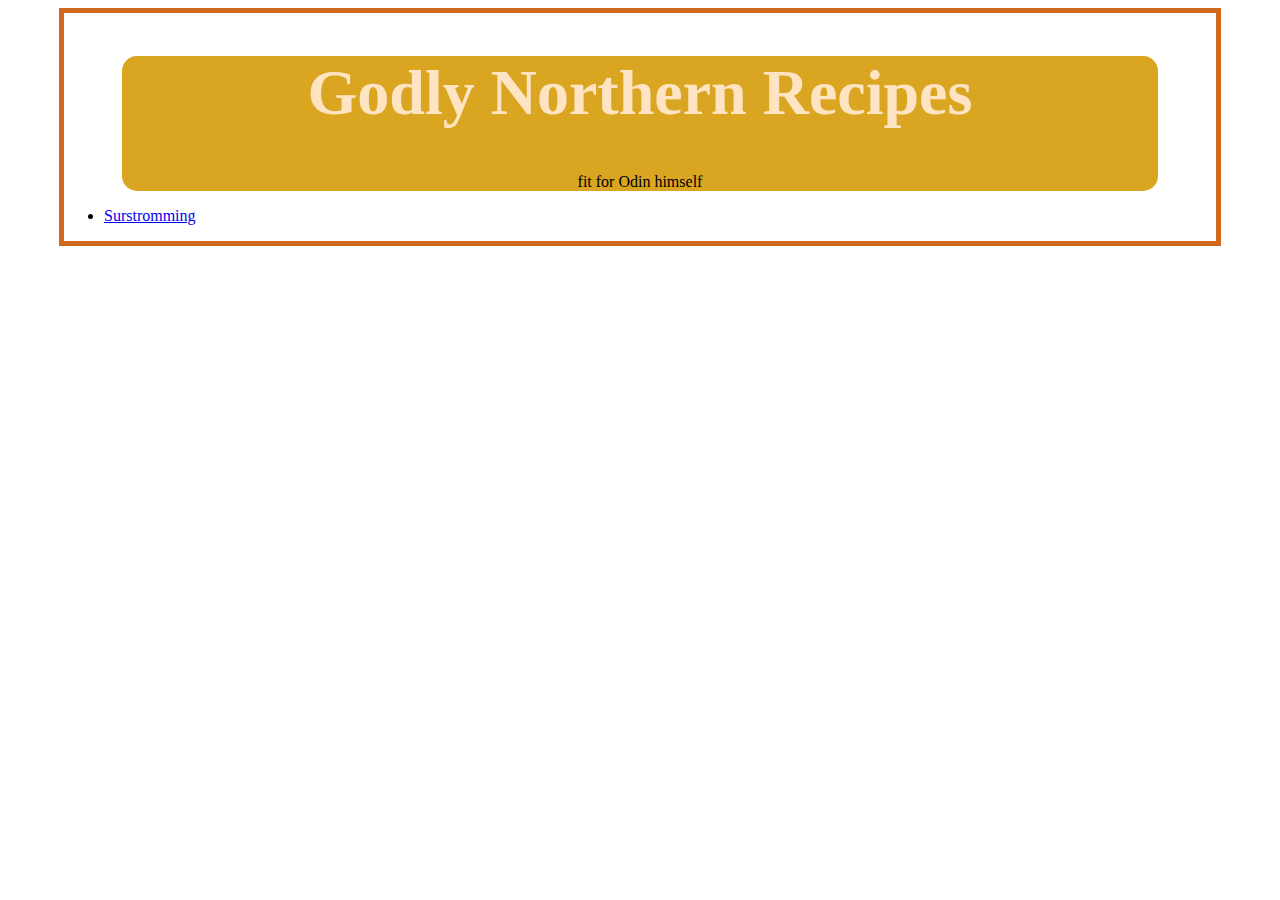
<file: index.html>
<!DOCTYPE html>
<html lang="en">
  <head>
    <meta charset="UTF-8" />
    <meta http-equiv="X-UA-Compatible" content="IE=edge" />
    <meta name="viewport" content="width=device-width, initial-scale=1.0" />
    <title>Recipe Site</title>
    <link rel="stylesheet" href="styles.css" />
  </head>
  <body>
    <div class="title">
      <h1>Godly Northern Recipes</h1>
      <p class="subtitle">fit for Odin himself</p>
    </div>
    <ul>
      <li>
        <a href="recipes/surstromming.html">Surstromming</a>
      </li>
    </ul>
  </body>
</html>
</file>
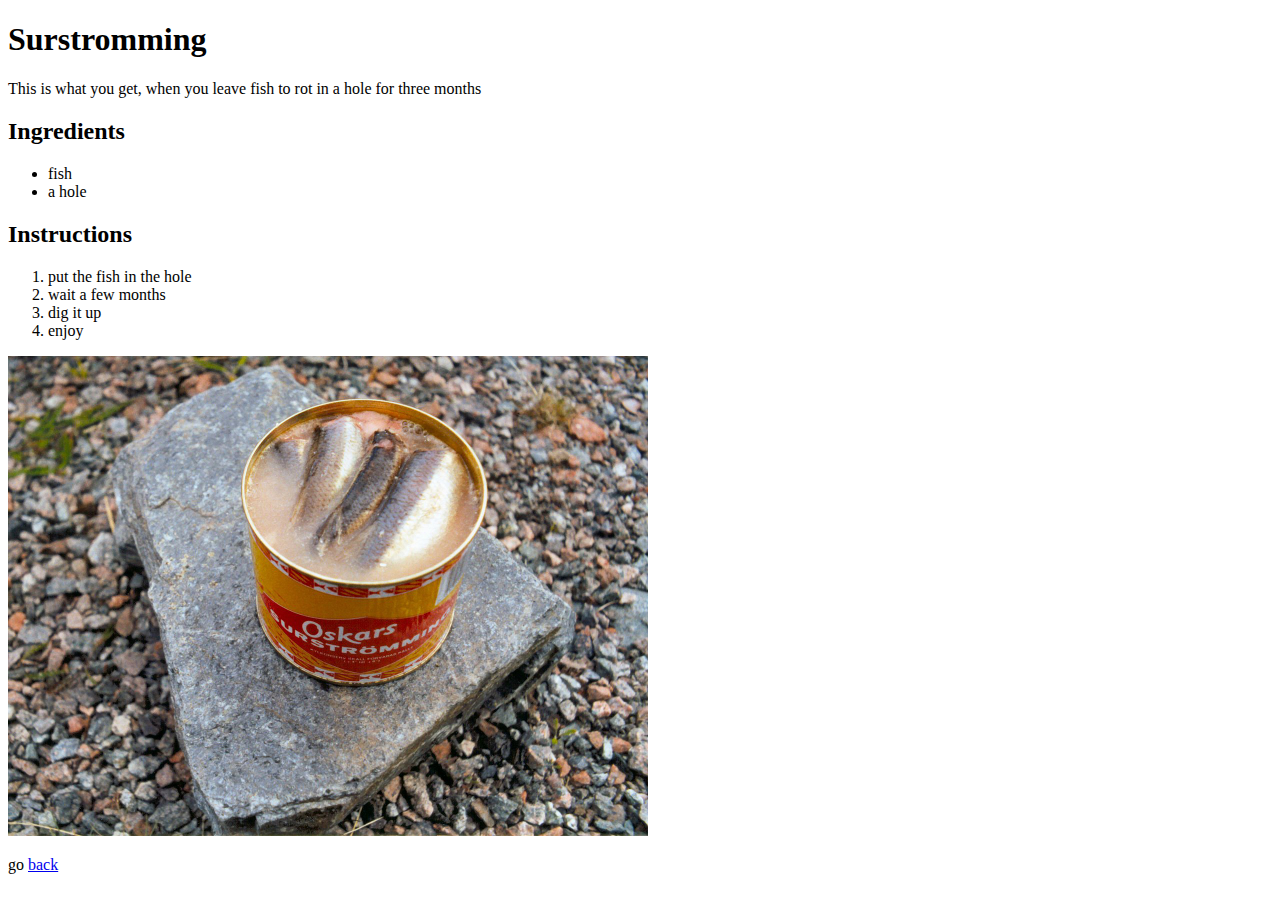
<file: recipes/surstromming.html>
<!DOCTYPE html>
<html lang="en">
<head>
    <meta charset="UTF-8">
    <meta http-equiv="X-UA-Compatible" content="IE=edge">
    <meta name="viewport" content="width=device-width, initial-scale=1.0">
    <title>Surstromming</title>
</head>
<body>
    <h1>Surstromming</h1>
    <p>This is what you get, when you leave fish to rot in a hole for three months</p>
    <h2>Ingredients</h2>
    <ul>
        <li>fish</li>
        <li>a hole</li>
    </ul>
    <h2>Instructions</h2>
    <ol>
        <li>put the fish in the hole</li>
        <li>wait a few months</li>
        <li>dig it up</li>
        <li>enjoy</li>
    </ol>

    <img src="../images/surstromming.jpg" alt="surstromming" width="640" height="480">

    <p>go <a href="../index.html">back</a></p>
</body>
</html>
</file>
<file: styles.css>
body {
  margin-left: auto;
  margin-right: auto;
  width: 90vw;
  border: 5px solid chocolate;
}

.title {
  background-color: goldenrod;
  border-radius: 15px;
  width: 90%;
  margin-left: auto;
  margin-right: auto;
}

h1 {
  text-align: center;
  font-family: Garamond;
  font-size: 4rem;
  color: bisque;
}
.subtitle {
  text-align: center;
}
</file>
